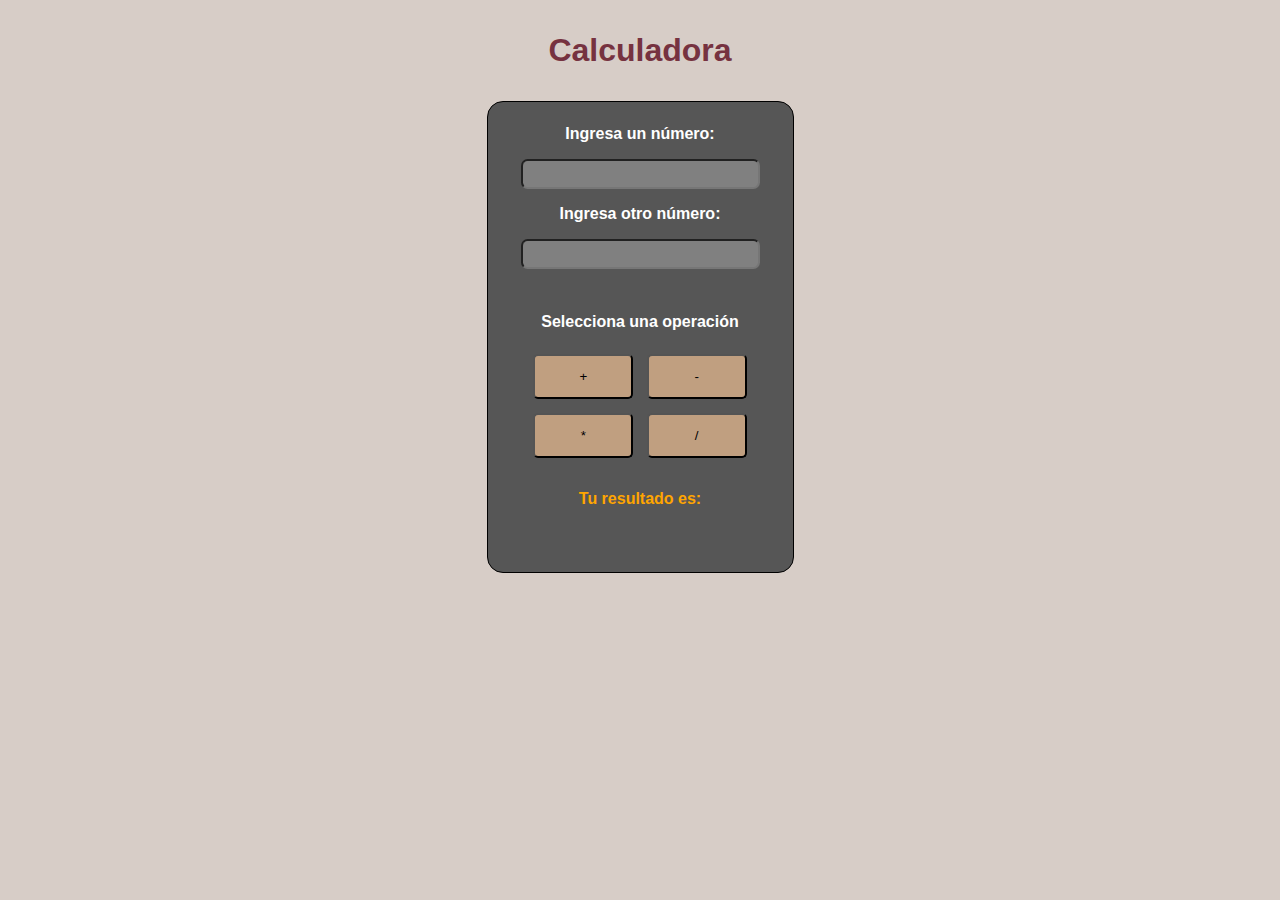
<file: assets/pages/calculadora.html>
<!DOCTYPE html>
<html lang="es">
<head>
    <meta charset="UTF-8">
    <meta name="viewport" content="width=device-width, initial-scale=1.0">
    <title>Calculadora</title>
    <link rel="stylesheet" href="../css/calculadora.css">
</head>
<body>
    <h1>Calculadora</h1>
    <div class="wrapper">
        <div class="inputs">
            <h4>Ingresa un número:</h4>
            <input type="text" id="num1">
            <h4>Ingresa otro número:</h4>
            <input type="text" id="num2">
        </div>
        <div class="buttons">
            <h4>Selecciona una operación</h4>
            <button class="operation" id="sum">+</button>
            <button class="operation" id="substraction">-</button>
            <button class="operation" id="multiplication">*</button>
            <button class="operation" id="division">/</button>
        </div>
        <div class="result">
            <h4>Tu resultado es:</h4>
            <div id="answer"></div>
        </div>
    </div>
    <script src="../js/calculadora.js"></script>
</body>
</html>
</file>
<file: assets/css/calculadora.css>
* {
  margin: 0;
  padding: 0;
}

body {
  font-family: Arial, Helvetica, sans-serif;
  background-color: #D7CDC7;
}
body h1 {
  margin: 1em;
  text-align: center;
  color: #763240;
}

.wrapper {
  width: 275px;
  height: 440px;
  margin: auto;
  padding: 15px;
  display: flex;
  flex-direction: column;
  justify-content: space-around;
  align-content: center;
  border: 1px solid black;
  border-radius: 1em;
  background-color: #565656;
}
.wrapper .inputs {
  display: flex;
  flex-wrap: wrap;
  justify-content: space-evenly;
  align-items: center;
  height: 160px;
}
.wrapper .inputs h4{
  color:white;
}
.wrapper .inputs input {
  height: 2em;
  width: 215px;
  border-radius: .5em;
  margin: 1em;
  padding: 0 10px;
  background-color: gray;
  color: white;
}
.wrapper .buttons {
  display: flex;
  flex-wrap: wrap;
  justify-content: center;
  align-content: space-around;
  height: 160px;
}
.wrapper .buttons h4 {
  margin: 1em;
  color: white;
}
.wrapper .buttons .operation {
  border-radius: 5px;
  width: 100px;
  padding: 1em;
  margin: .5em;
  background-color: #C09F80;
}
.wrapper .result {
  height: 80px;
  display: flex;
  flex-direction: column;
  justify-content: center;
  align-items: center;
}
.wrapper .result h4 {
  margin: 1em 1em .5em;
  color: orange;
}
.wrapper .result #answer {
  height: 30px;
  font-size: 1.5em;
  color: orange;
}
</file>
